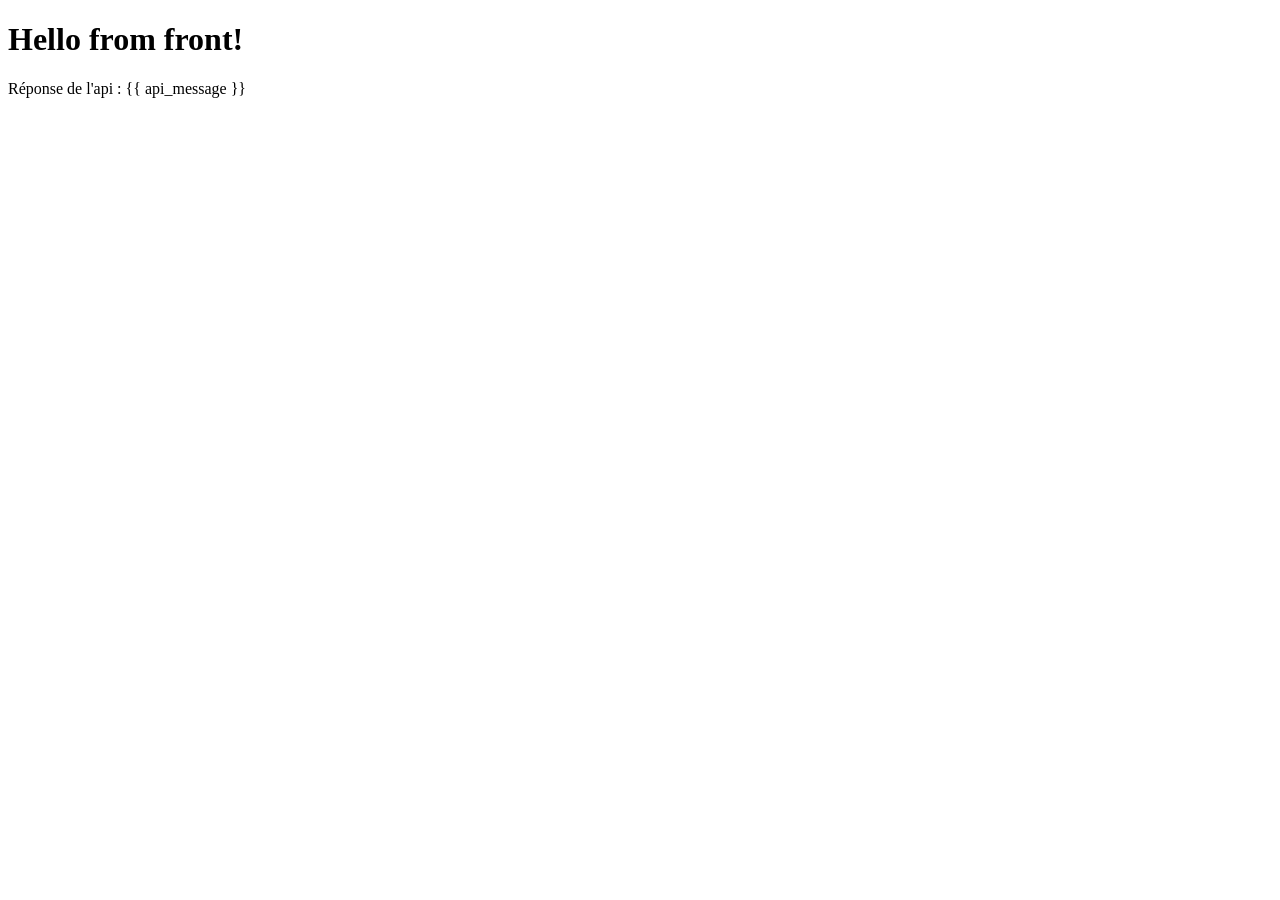
<file: seances/seance-0-docker/tp/demo-app/front/app/templates/index.html>
<!DOCTYPE html>
<html lang="fr">
<head>
    <meta charset="UTF-8">
    <title>front</title>
</head>
<body>
    <h1>Hello from front!</h1>
    <p>Réponse de l'api : {{ api_message }}</p>
</body>
</html>
</file>
